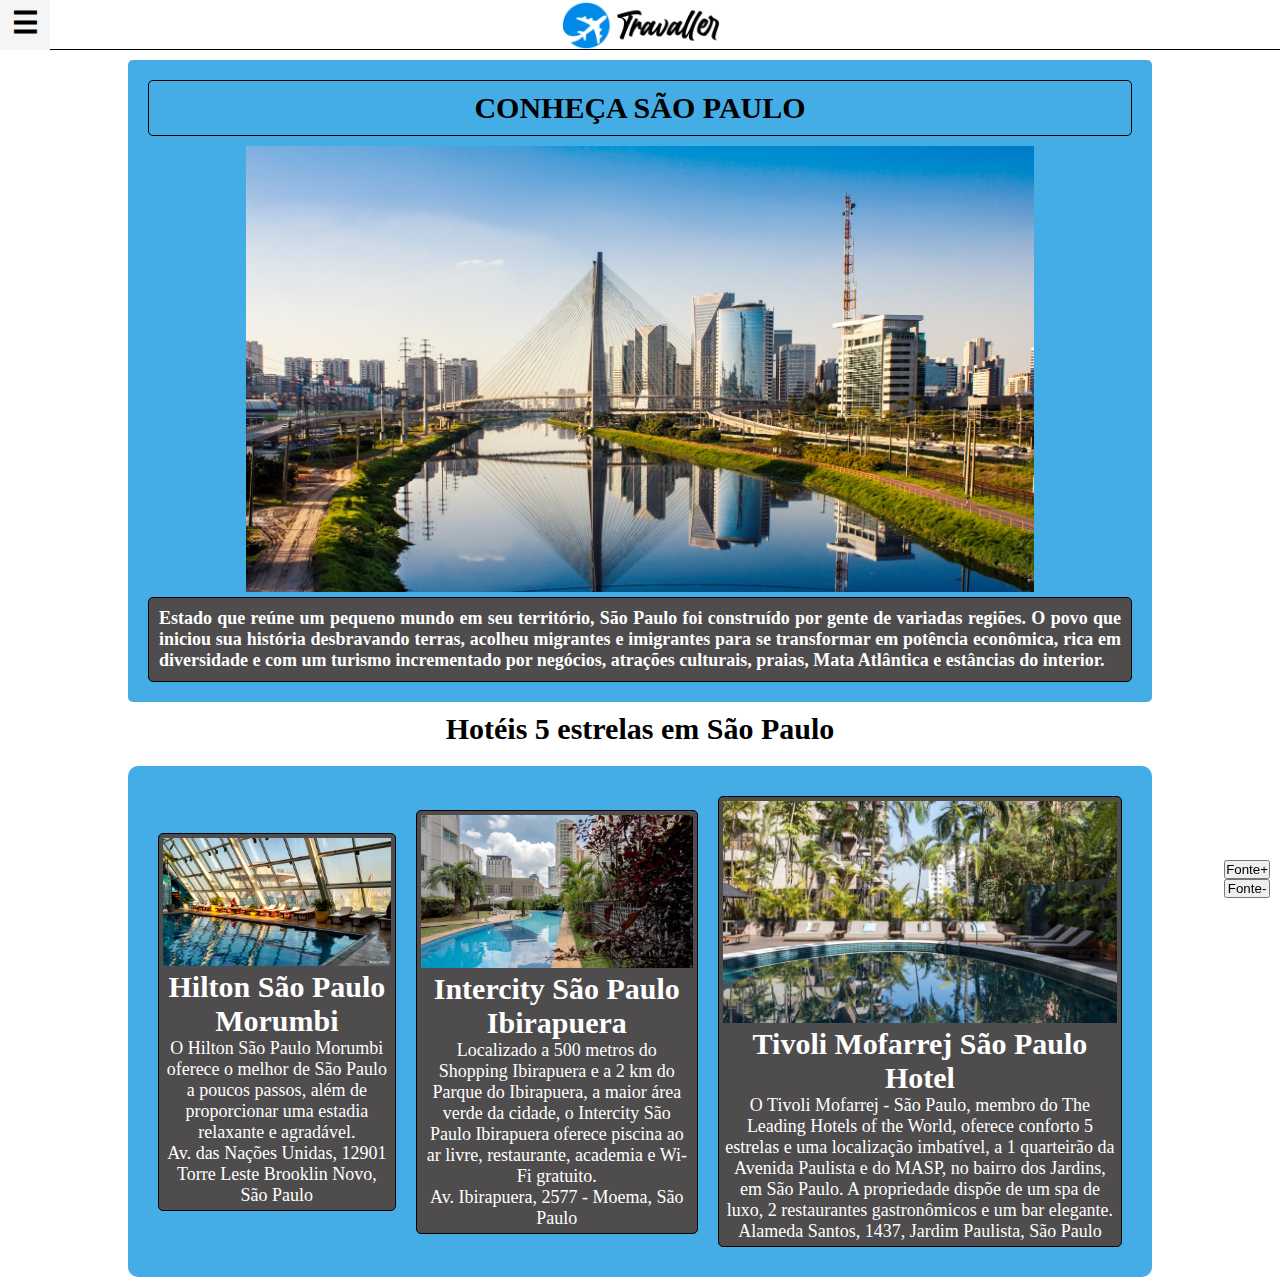
<file: index.html>
<!DOCTYPE html>
<html lang="pt-br">

<head>
    <meta charset="UTF-8">
    <meta http-equiv="X-UA-Compatible" content="IE=edge">
    <meta name="viewport" content="width=device-width, initial-scale=1.0">
    <title>Home</title>
    <link rel="stylesheet" href="./css/style.css">
    <link rel="stylesheet" href="https://cdnjs.cloudflare.com/ajax/libs/font-awesome/5.15.3/css/all.min.css"
        integrity="sha512-iBBXm8fW90+nuLcSKlbmrPcLa0OT92xO1BIsZ+ywDWZCvqsWgccV3gFoRBv0z+8dLJgyAHIhR35VZc2oM/gI1w=="
        crossorigin="anonymous" />
    <script src="https://ajax.googleapis.com/ajax/libs/jquery/2.1.1/jquery.min.js"></script>

</head>

<body>
    <header>
        <input type="checkbox" id="chk">
        <label for="chk" class="menu-icon">&#9776;</label>
        <nav class="menu" id="Principal">
            <ul>
                <li><a href="./index.html"><i class="fas fa-home"></i> Home</a></li>
                <li><a href="#hoteis"><i class="fas fa-hotel"></i> Hotéis</a></li>
                <li><a href=""><i class="fas fa-phone"></i> Contato</a></li>
                <li><a href=""><i class="fas fa-comment"></i> Sobre</a></li>
            </ul>
        </nav>
        <img src="./images/logo.png" alt="" class="logo">
    </header>

    <main>
        <section>
            <article class="titulo">
                <h1 class="sp">CONHEÇA SÃO PAULO</h1>
                <img src="./images/sp.jpg" alt="imagem de são paulo, Ponte Estaiada em Octávio Frias de Oliveira"
                    class="banner">
                <p class="ssp">Estado que reúne um pequeno mundo em seu território, São Paulo foi construído por gente
                    de variadas regiões. O povo que iniciou sua história desbravando terras, acolheu migrantes e
                    imigrantes para se transformar em potência econômica, rica em diversidade e com um turismo
                    incrementado por negócios, atrações culturais, praias, Mata Atlântica e estâncias do interior.</p>
            </article>
            <h1 id="hoteis">Hotéis 5 estrelas em São Paulo</h1>
            <article class="hoteis">
                <div class="galeria">
                    <a href="./pages/hotel1.html">
                        <img src="./images/hilton/Hilton-São-Paulo-Morumbi-40.jpg"
                            alt="piscina na cobertura do hotel hilton em são paulo" class="ht1">
                        <h2>Hilton São Paulo Morumbi</h2>
                    </a>
                    <p>O Hilton São Paulo Morumbi oferece o melhor de São Paulo a poucos passos, além de proporcionar
                        uma estadia relaxante e agradável.</p>
                    <p><i class="fas fa-map-marker-alt"></i> Av. das Nações Unidas, 12901 Torre Leste Brooklin Novo, São
                        Paulo</p>
                    <i class="fas fa-star"></i><i class="fas fa-star"></i><i class="fas fa-star"></i><i
                        class="fas fa-star"></i><i class="fas fa-star"></i>
                </div>
                <div class="galeria">
                    <a href="./pages/hotel2.html">
                        <img src="./images/intercity/intercity.png"
                            alt="piscina do hotel intercity com vegetações próximas" class="ht2">
                        <h2>Intercity São Paulo Ibirapuera</h2>
                    </a>
                    <p>Localizado a 500 metros do Shopping Ibirapuera e a 2 km do Parque do Ibirapuera, a maior área
                        verde da cidade, o Intercity São Paulo Ibirapuera oferece piscina ao ar livre, restaurante,
                        academia e Wi-Fi gratuito.</p>
                    <p><i class="fas fa-map-marker-alt"></i> Av. Ibirapuera, 2577 - Moema, São Paulo</p>
                    <i class="fas fa-star"></i><i class="fas fa-star"></i><i class="fas fa-star"></i><i
                        class="fas fa-star"></i><i class="fas fa-star"></i>
                </div>
                <div class="galeria">
                    <a href="./pages/hotel3.html">
                        <img src="./images/tivoli/tivoli.png" alt="piscina e área de lazer no hotel tivoli" class="ht3">
                        <h2>Tivoli Mofarrej São Paulo Hotel</h2>
                    </a>
                    <p>O Tivoli Mofarrej - São Paulo, membro do The Leading Hotels of the World, oferece conforto 5
                        estrelas e uma localização imbatível, a 1 quarteirão da Avenida Paulista e do MASP, no bairro
                        dos Jardins, em São Paulo. A propriedade dispõe de um spa de luxo, 2 restaurantes gastronômicos
                        e um bar elegante.</p>
                    <p><i class="fas fa-map-marker-alt"></i> Alameda Santos, 1437, Jardim Paulista, São Paulo</p>
                    <p>
                        <i class="fas fa-star"></i><i class="fas fa-star"></i><i class="fas fa-star"></i><i
                            class="fas fa-star"></i><i class="fas fa-star"></i>
                    </p>
                </div>
            </article>
        </section>
    </main>
    
    <div class="txtsize">
        <button type="button" id="btnAumentar">Fonte+</button>
        <button type="button" id="btnDiminuir">Fonte-</button>
    </div>


    <div vw class="enabled">
        <div vw-access-button class="active"></div>
        <div vw-plugin-wrapper>
            <div class="vw-plugin-top-wrapper"></div>
        </div>
    </div>
    <script src="https://vlibras.gov.br/app/vlibras-plugin.js"></script>
    <script>
        new window.VLibras.Widget('https://vlibras.gov.br/app');
    </script>



    <script>
        var $btnAumentar = $("#btnAumentar");
        var $btnDiminuir = $("#btnDiminuir");
        var $elemento = $("body p");

        function obterTamnhoFonte() {
            return parseFloat($elemento.css('font-size'));
        }

        $btnAumentar.on('click', function () {
            $elemento.css('font-size', obterTamnhoFonte() + 1);
        });

        $btnDiminuir.on('click', function () {
            $elemento.css('font-size', obterTamnhoFonte() - 1);
        });
    </script>
</body>

</html>
</file>
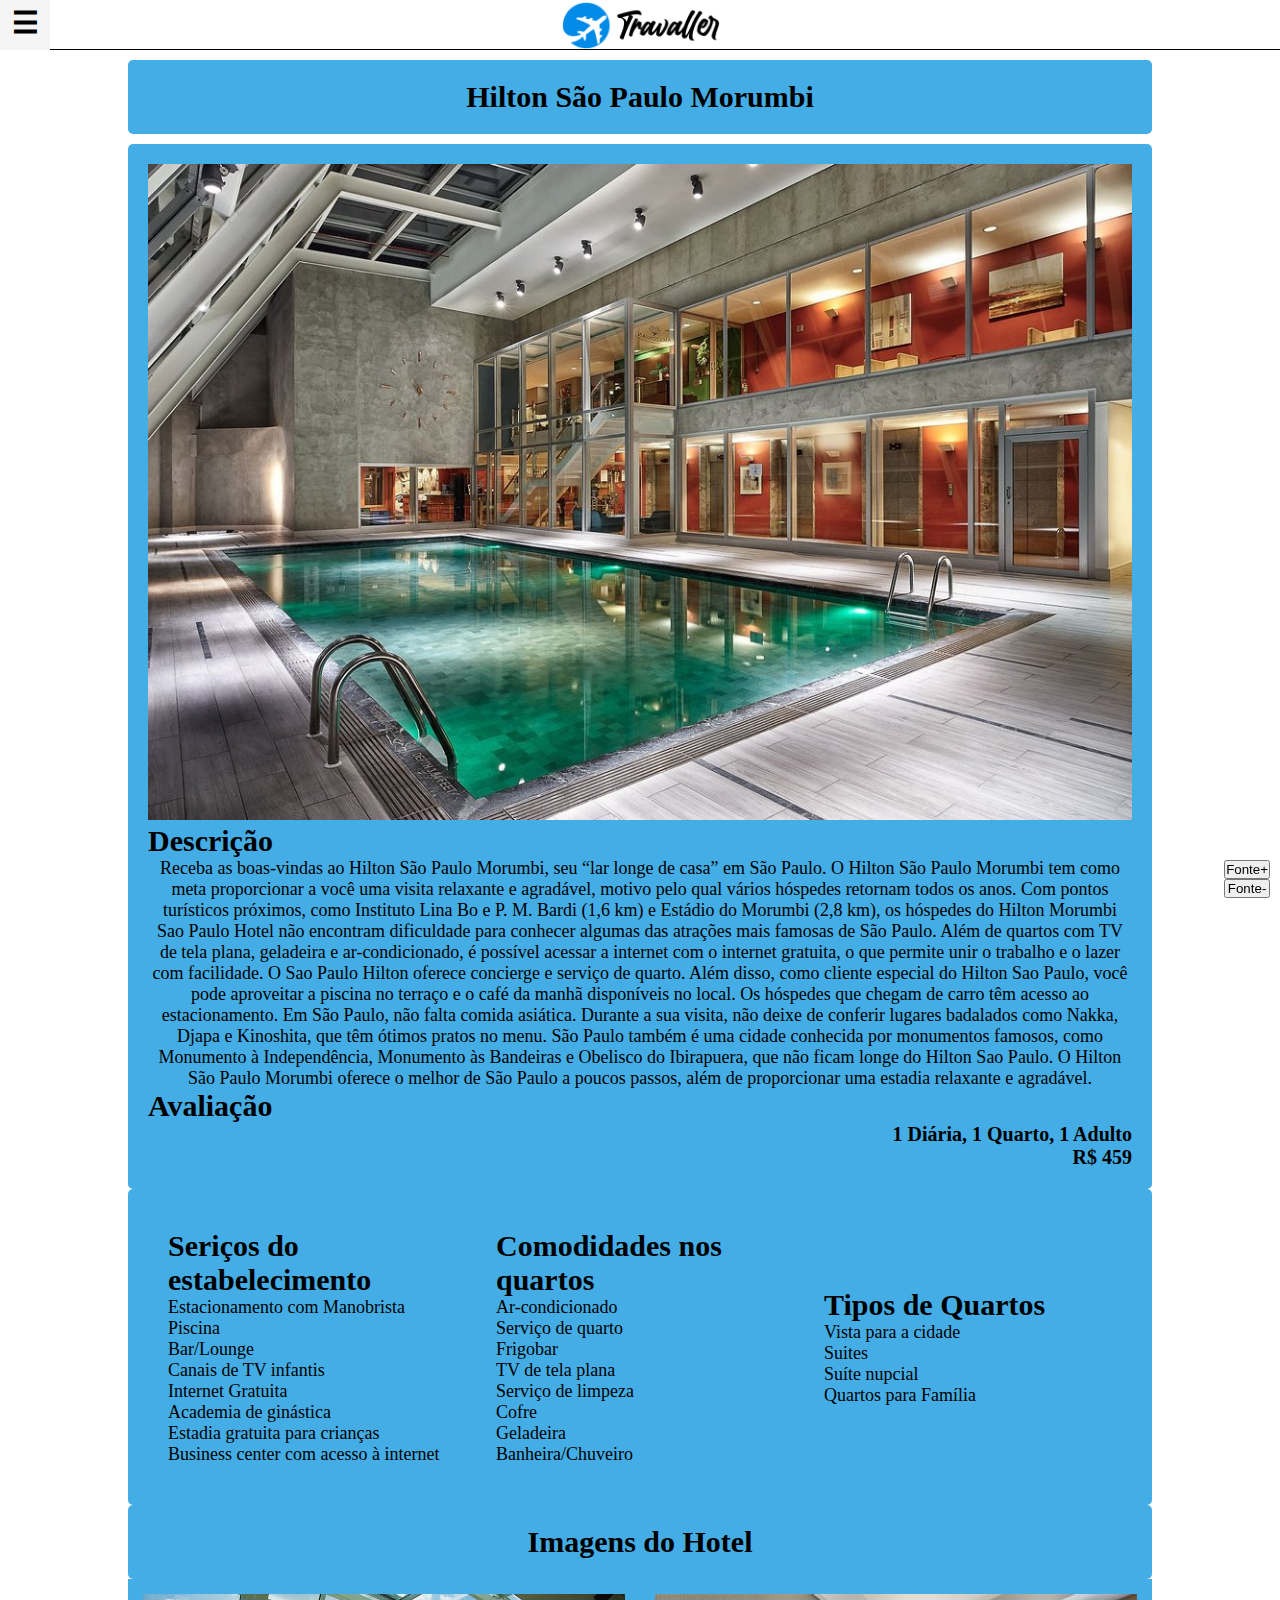
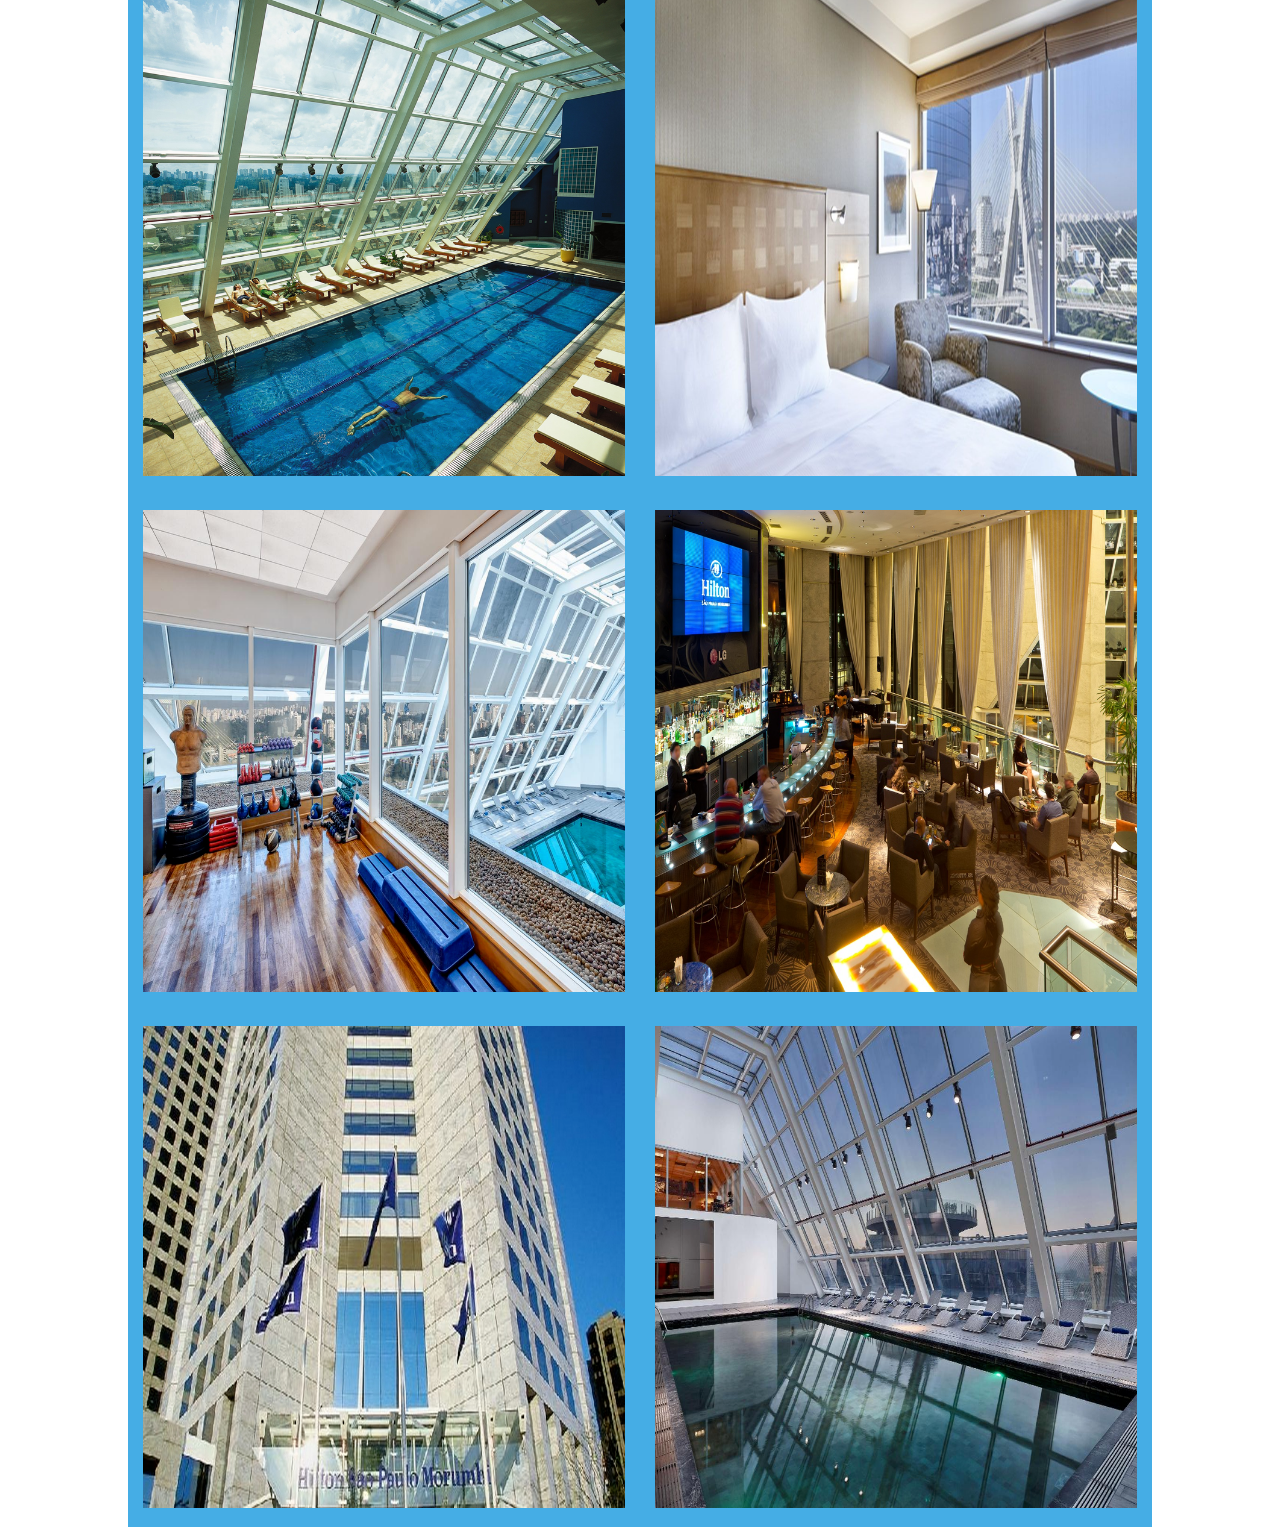
<file: pages/hotel1.html>
<!DOCTYPE html>
<html lang="pt-br">

<head>
    <meta charset="UTF-8">
    <meta http-equiv="X-UA-Compatible" content="IE=edge">
    <meta name="viewport" content="width=device-width, initial-scale=1.0">
    <title>Hilton São Paulo Morumbi</title>
    <link rel="stylesheet" href="../css/style.css">
    <link rel="stylesheet" href="https://cdnjs.cloudflare.com/ajax/libs/font-awesome/5.15.3/css/all.min.css"
        integrity="sha512-iBBXm8fW90+nuLcSKlbmrPcLa0OT92xO1BIsZ+ywDWZCvqsWgccV3gFoRBv0z+8dLJgyAHIhR35VZc2oM/gI1w=="
        crossorigin="anonymous" />
        <script src="https://ajax.googleapis.com/ajax/libs/jquery/2.1.1/jquery.min.js"></script>
</head>

<body>
    <header>
        <input type="checkbox" id="chk">
        <label for="chk" class="menu-icon">&#9776;</label>
        <nav class="menu" id="Principal">
            <ul>
                <li><a href="../index.html"><i class="fas fa-home"></i> Home</a></li>
                <li><a href="../index.html #hoteis"><i class="fas fa-hotel"></i> Hotéis</a></li>
                <li><a href=""><i class="fas fa-phone"></i> Contato</a></li>
                <li><a href=""><i class="fas fa-comment"></i> Sobre</a></li>
            </ul>
        </nav>
        <img src="../images/logo.png" alt="" class="logo">
    </header>
    <main>
        <section>
            <h1 class="titulo">Hilton São Paulo Morumbi</h1>
            <article class="desc">
                <div>
                    <img src="../images/hilton/living-well.jpg" alt="área de lazer do hotel hilton" class="pic">
                    <h2>Descrição</h2>
                    <p class="td">Receba as boas-vindas ao Hilton São Paulo Morumbi, seu “lar longe de casa” em São Paulo. O Hilton
                        São Paulo Morumbi tem como meta proporcionar a você uma visita relaxante e agradável, motivo
                        pelo qual vários hóspedes retornam todos os anos.
                        Com pontos turísticos próximos, como Instituto Lina Bo e P. M. Bardi (1,6 km) e Estádio do
                        Morumbi (2,8 km), os hóspedes do Hilton Morumbi Sao Paulo Hotel não encontram dificuldade para
                        conhecer algumas das atrações mais famosas de São Paulo.
                        Além de quartos com TV de tela plana, geladeira e ar-condicionado, é possível acessar a internet
                        com o internet gratuita, o que permite unir o trabalho e o lazer com facilidade.
                        O Sao Paulo Hilton oferece concierge e serviço de quarto. Além disso, como cliente especial do
                        Hilton Sao Paulo, você pode aproveitar a piscina no terraço e o café da manhã disponíveis no
                        local. Os hóspedes que chegam de carro têm acesso ao estacionamento.
                        Em São Paulo, não falta comida asiática. Durante a sua visita, não deixe de conferir lugares
                        badalados como Nakka, Djapa e Kinoshita, que têm ótimos pratos no menu.
                        São Paulo também é uma cidade conhecida por monumentos famosos, como Monumento à Independência,
                        Monumento às Bandeiras e Obelisco do Ibirapuera, que não ficam longe do Hilton Sao Paulo.
                        O Hilton São Paulo Morumbi oferece o melhor de São Paulo a poucos passos, além de proporcionar
                        uma estadia relaxante e agradável.
                    </p>
                    <h2>Avaliação</h2>
                    <div>
                        <i class="fas fa-star"></i><i class="fas fa-star"></i><i class="fas fa-star"></i><i
                            class="fas fa-star"></i><i class="fas fa-star"></i>
                    </div>
                    <div class="precog">
                        <p class="preco">1 Diária, 1 Quarto, 1 Adulto</p>
                        <p class="preco">R$ 459</p>
                    </div>
                </div>
            </article>
            <article class="desc">
                <div class="serv">
                    <h2>Seriços do estabelecimento</h2>
                    <ul>
                        <p class="itens"><i class="fas fa-car"></i> Estacionamento com Manobrista</p>
                        <p class="itens"><i class="fas fa-swimmer"></i> Piscina</p>
                        <p class="itens"><i class="fas fa-wine-glass"></i> Bar/Lounge</p>
                        <p class="itens"><i class="fas fa-tv"></i> Canais de TV infantis</p>
                        <p class="itens"><i class="fas fa-wifi"></i> Internet Gratuita</p>
                        <p class="itens"><i class="fas fa-dumbbell"></i> Academia de ginástica</p>
                        <p class="itens"><i class="fas fa-child"></i>Estadia gratuita para crianças</p>
                        <p class="itens"><i class="fas fa-business-time"></i> Business center com acesso à internet</p>
                    </ul>
                </div>
                <div class="serv">

                    <h2>Comodidades nos quartos</h2>
                    <ul>
                        <p class="itens"><i class="far fa-snowflake"></i> Ar-condicionado</p>
                        <p class="itens"><i class="fas fa-concierge-bell"></i> Serviço de quarto</p>
                        <p class="itens"><i class="fas fa-wine-bottle"></i> Frigobar</p>
                        <p class="itens"><i class="fas fa-tv"></i> TV de tela plana</p>
                        <p class="itens"><i class="fas fa-concierge-bell"></i> Serviço de limpeza</p>
                        <p class="itens"><i class="fas fa-lock"></i> Cofre</p>
                        <p class="itens"><i class="fas fa-wine-bottle"></i> Geladeira</p>
                        <p class="itens"><i class="fas fa-shower"></i> Banheira/Chuveiro</p>
                    </ul>
                </div>
                <div class="serv">
                    <h2>Tipos de Quartos</h2>
                    <ul>
                        <p class="itens"><i class="fas fa-bed"></i> Vista para a cidade</p>
                        <p class="itens"><i class="fas fa-bed"></i> Suites</p>
                        <p class="itens"><i class="fas fa-bed"></i> Suíte nupcial</p>
                        <p class="itens"><i class="fas fa-bed"></i> Quartos para Família</p>
                    </ul>
                </div>
            </article>
            <article class="desc">
                <h2>Imagens do Hotel</h2>
            </article>
            <div class="fotos">
                <article>
                    <img src="../images/hilton/1.png" alt="imagem da piscina na cobertura do hotel hilton" class="glr">
                    <img src="../images/hilton/2.png" alt="quarto com uma bela vista para a cidade de são paulo" class="glr">
                    <img src="../images/hilton/3.png" alt="academia na cobertura com vista para são paulo" class="glr">
                </article>
                <article>
                    <img src="../images/hilton/4.png" alt="bar e área gastronômica do hotel" class="glr">
                    <img src="../images/hilton/5.png" alt="fachada do hotel hilton" class="glr">
                    <img src="../images/hilton/6.png" alt="cobertura do hotel hilton" class="glr">
                </article>
            </div>
        </section>
    </main>
        
    <div class="txtsize">
        <button type="button" id="btnAumentar">Fonte+</button>
        <button type="button" id="btnDiminuir">Fonte-</button>
    </div>


    <div vw class="enabled">
        <div vw-access-button class="active"></div>
        <div vw-plugin-wrapper>
            <div class="vw-plugin-top-wrapper"></div>
        </div>
    </div>
    <script src="https://vlibras.gov.br/app/vlibras-plugin.js"></script>
    <script>
        new window.VLibras.Widget('https://vlibras.gov.br/app');
    </script>



    <script>
        var $btnAumentar = $("#btnAumentar");
        var $btnDiminuir = $("#btnDiminuir");
        var $elemento = $("body p");

        function obterTamnhoFonte() {
            return parseFloat($elemento.css('font-size'));
        }

        $btnAumentar.on('click', function () {
            $elemento.css('font-size', obterTamnhoFonte() + 1);
        });

        $btnDiminuir.on('click', function () {
            $elemento.css('font-size', obterTamnhoFonte() - 1);
        });
    </script>
</body>

</html>
</file>
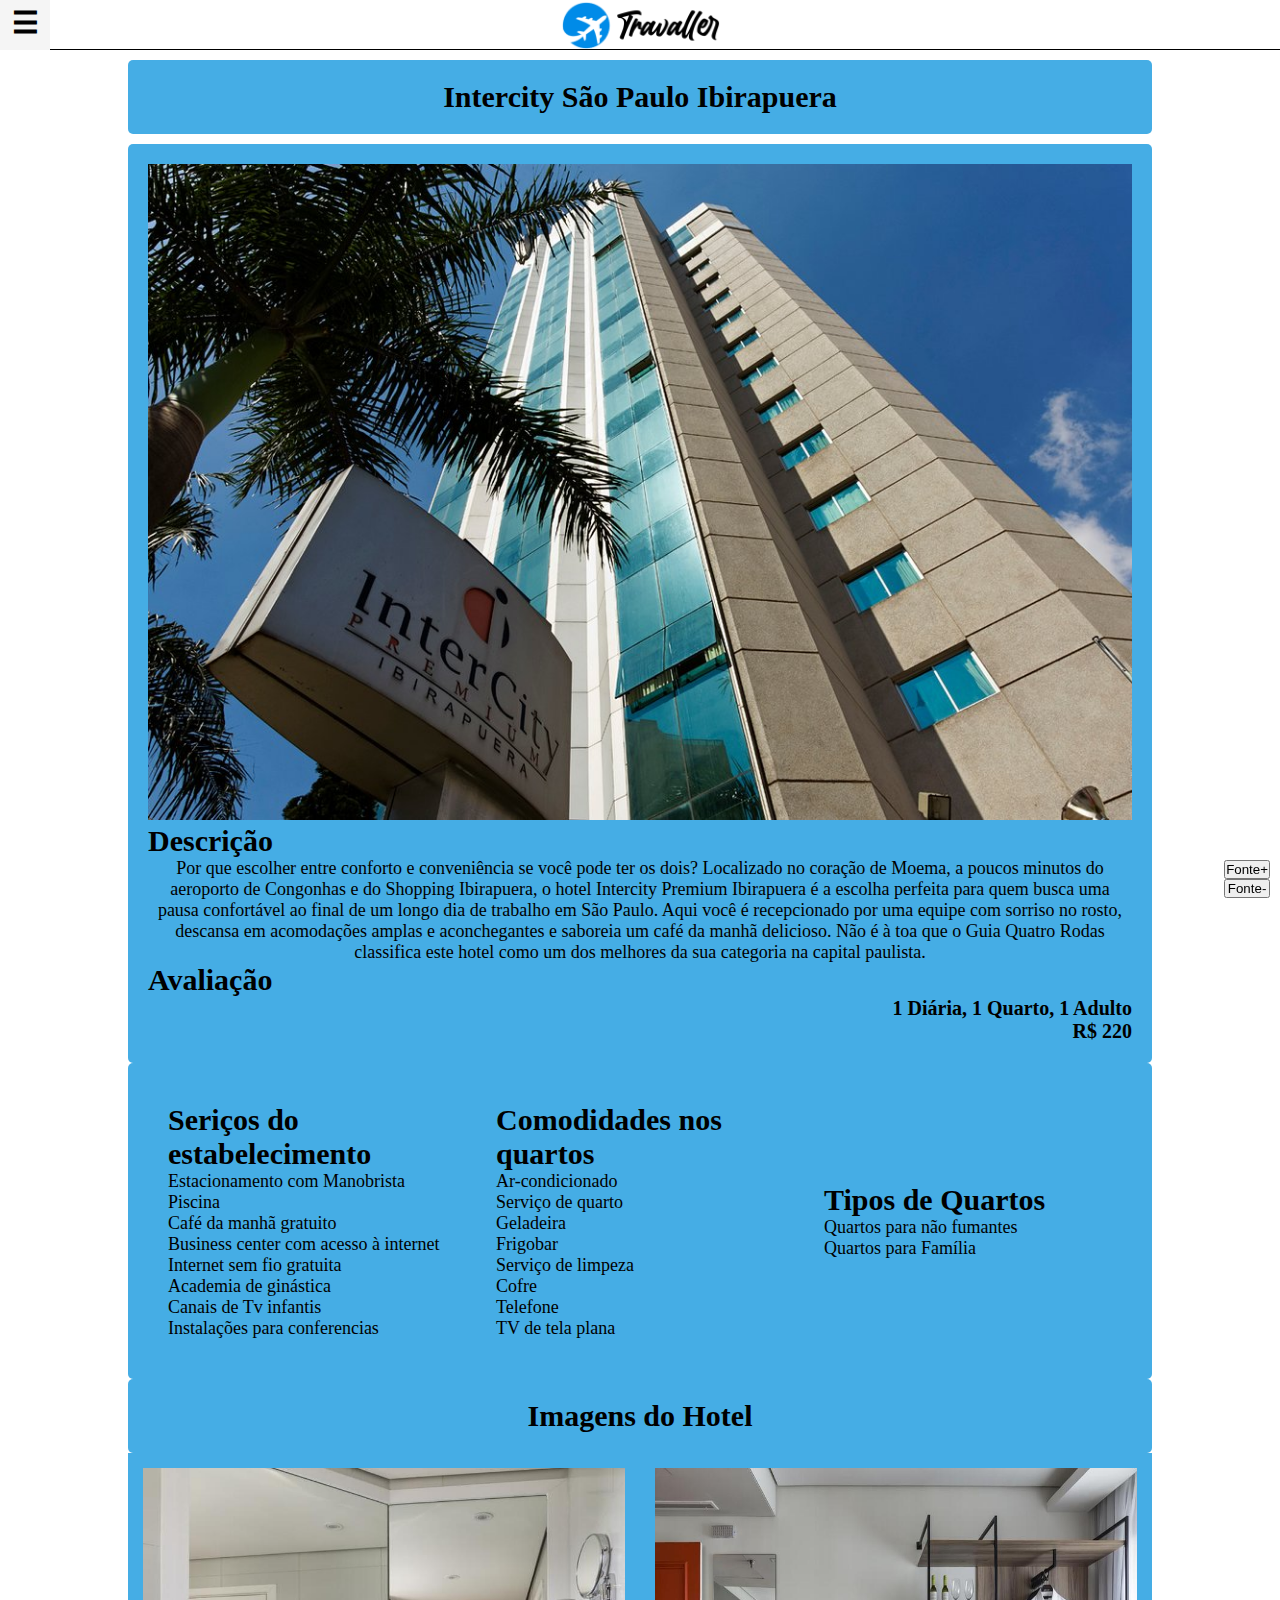
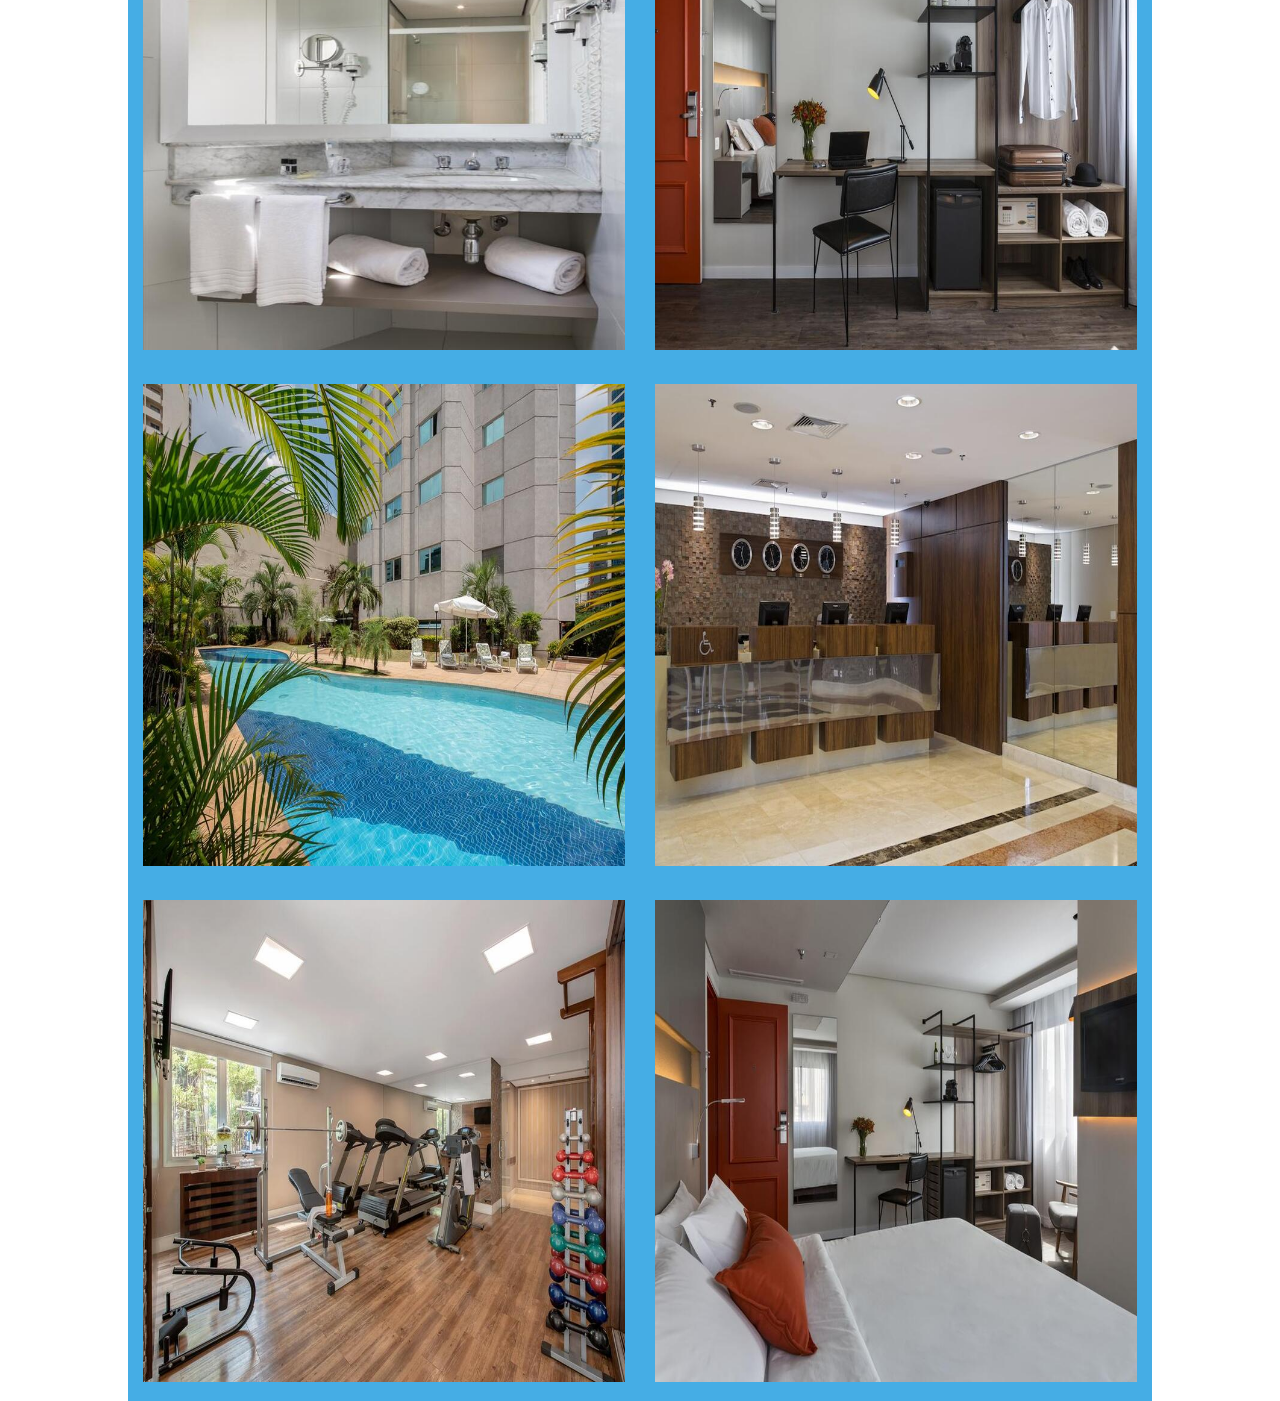
<file: pages/hotel2.html>
<!DOCTYPE html>
<html lang="pt-br">

<head>
    <meta charset="UTF-8">
    <meta http-equiv="X-UA-Compatible" content="IE=edge">
    <meta name="viewport" content="width=device-width, initial-scale=1.0">
    <title>Intercity São Paulo Ibirapuera</title>
    <link rel="stylesheet" href="../css/style.css">
    <link rel="stylesheet" href="https://cdnjs.cloudflare.com/ajax/libs/font-awesome/5.15.3/css/all.min.css"
        integrity="sha512-iBBXm8fW90+nuLcSKlbmrPcLa0OT92xO1BIsZ+ywDWZCvqsWgccV3gFoRBv0z+8dLJgyAHIhR35VZc2oM/gI1w=="
        crossorigin="anonymous" />
        <script src="https://ajax.googleapis.com/ajax/libs/jquery/2.1.1/jquery.min.js"></script>
</head>

<body>
    <header>
        <input type="checkbox" id="chk">
        <label for="chk" class="menu-icon">&#9776;</label>
        <nav class="menu" id="Principal">
            <ul>
                <li><a href="../index.html"><i class="fas fa-home"></i> Home</a></li>
                <li><a href="../index.html #hoteis"><i class="fas fa-hotel"></i> Hotéis</a></li>
                <li><a href=""><i class="fas fa-phone"></i> Contato</a></li>
                <li><a href=""><i class="fas fa-comment"></i> Sobre</a></li>
            </ul>
        </nav>
        <img src="../images/logo.png" alt="" class="logo">
    </header>
    <main>
        <section>
            <h1 class="titulo">Intercity São Paulo Ibirapuera</h1>
            <article class="desc">
                <div>
                    <img src="../images/intercity/fachada.jpg" alt="fachada do hotel intercity" class="pic">
                    <h2>Descrição</h2>
                    <p class="td">Por que escolher entre conforto e conveniência se você pode ter os dois? Localizado no coração de Moema, a poucos minutos do aeroporto de Congonhas e do Shopping Ibirapuera, o hotel Intercity Premium Ibirapuera é a escolha perfeita para quem busca uma pausa confortável ao final de um longo dia de trabalho em São Paulo. Aqui você é recepcionado por uma equipe com sorriso no rosto, descansa em acomodações amplas e aconchegantes e saboreia um café da manhã delicioso. Não é à toa que o Guia Quatro Rodas classifica este hotel como um dos melhores da sua categoria na capital paulista.
                    </p>
                    <h2>Avaliação</h2>
                    <div>
                        <i class="fas fa-star"></i><i class="fas fa-star"></i><i class="fas fa-star"></i><i class="fas fa-star"></i><i class="fas fa-star"></i>
                    </div>
                    <div class="precog">
                        <p class="preco">1 Diária, 1 Quarto, 1 Adulto</p>
                        <p class="preco">R$ 220</p>
                    </div>
                </div>
            </article>
            <article class="desc">
                <div class="serv">
                    <h2>Seriços do estabelecimento</h2>
                    <ul>
                        <p class="itens"><i class="fas fa-car"></i> Estacionamento com Manobrista</p>
                        <p class="itens"><i class="fas fa-swimmer"></i> Piscina</p>
                        <p class="itens"><i class="fas fa-coffee"></i>Café da manhã gratuito</p>
                        <p class="itens"><i class="fas fa-business-time"></i> Business center com acesso à internet</p>
                        <p class="itens"><i class="fas fa-wifi"></i> Internet sem fio gratuita</p>
                        <p class="itens"><i class="fas fa-dumbbell"></i> Academia de ginástica</p>
                        <p class="itens"><i class="fas fa-tv"></i> Canais de Tv infantis</p>
                        <p class="itens"><i class="fas fa-chart-bar"></i> Instalações para conferencias</p>
                    </ul>
                </div>
                <div class="serv">

                    <h2>Comodidades nos quartos</h2>
                    <ul>
                        <p class="itens"><i class="far fa-snowflake"></i> Ar-condicionado</p>
                        <p class="itens"><i class="fas fa-concierge-bell"></i> Serviço de quarto</p>
                        <p class="itens"><i class="fas fa-wine-bottle"></i> Geladeira</p>
                        <p class="itens"><i class="fas fa-wine-bottle"></i> Frigobar</p>
                        <p class="itens"><i class="fas fa-concierge-bell"></i> Serviço de limpeza</p>
                        <p class="itens"><i class="fas fa-lock"></i> Cofre</p>
                        <p class="itens"><i class="fas fa-phone"></i> Telefone</p>
                        <p class="itens"><i class="fas fa-tv"></i> TV de tela plana</p>
                    </ul>
                </div>
                <div class="serv">
                    <h2>Tipos de Quartos</h2>
                    <ul>
                        <p class="itens"><i class="fas fa-bed"></i> Quartos para não fumantes</p>
                        <p class="itens"><i class="fas fa-bed"></i> Quartos para Família</p>
                    </ul>
                </div>
            </article>
            <article class="desc">
                <h2>Imagens do Hotel</h2>
            </article>
            <div class="fotos">
                <article>
                    <img src="../images/intercity/1.jpg" alt="banehiro com espelho do hotel" class="glr">
                    <img src="../images/intercity/2.jpg" alt="escrivaninha no quarto do hotel" class="glr">
                    <img src="../images/intercity/3.jpg" alt="piscina do hotel" class="glr">
                </article>
                <article>
                    <img src="../images/intercity/4.jpg" alt="recepção do hotel" class="glr">
                    <img src="../images/intercity/5.jpg" alt="academia do hotel" class="glr">
                    <img src="../images/intercity/6.jpg" alt="quarto do hotel" class="glr">
                </article>
            </div>
        </section>
    </main>
       
    <div class="txtsize">
        <button type="button" id="btnAumentar">Fonte+</button>
        <button type="button" id="btnDiminuir">Fonte-</button>
    </div>


    <div vw class="enabled">
        <div vw-access-button class="active"></div>
        <div vw-plugin-wrapper>
            <div class="vw-plugin-top-wrapper"></div>
        </div>
    </div>
    <script src="https://vlibras.gov.br/app/vlibras-plugin.js"></script>
    <script>
        new window.VLibras.Widget('https://vlibras.gov.br/app');
    </script>



    <script>
        var $btnAumentar = $("#btnAumentar");
        var $btnDiminuir = $("#btnDiminuir");
        var $elemento = $("body p");

        function obterTamnhoFonte() {
            return parseFloat($elemento.css('font-size'));
        }

        $btnAumentar.on('click', function () {
            $elemento.css('font-size', obterTamnhoFonte() + 1);
        });

        $btnDiminuir.on('click', function () {
            $elemento.css('font-size', obterTamnhoFonte() - 1);
        });
    </script>
</body>

</html>
</file>
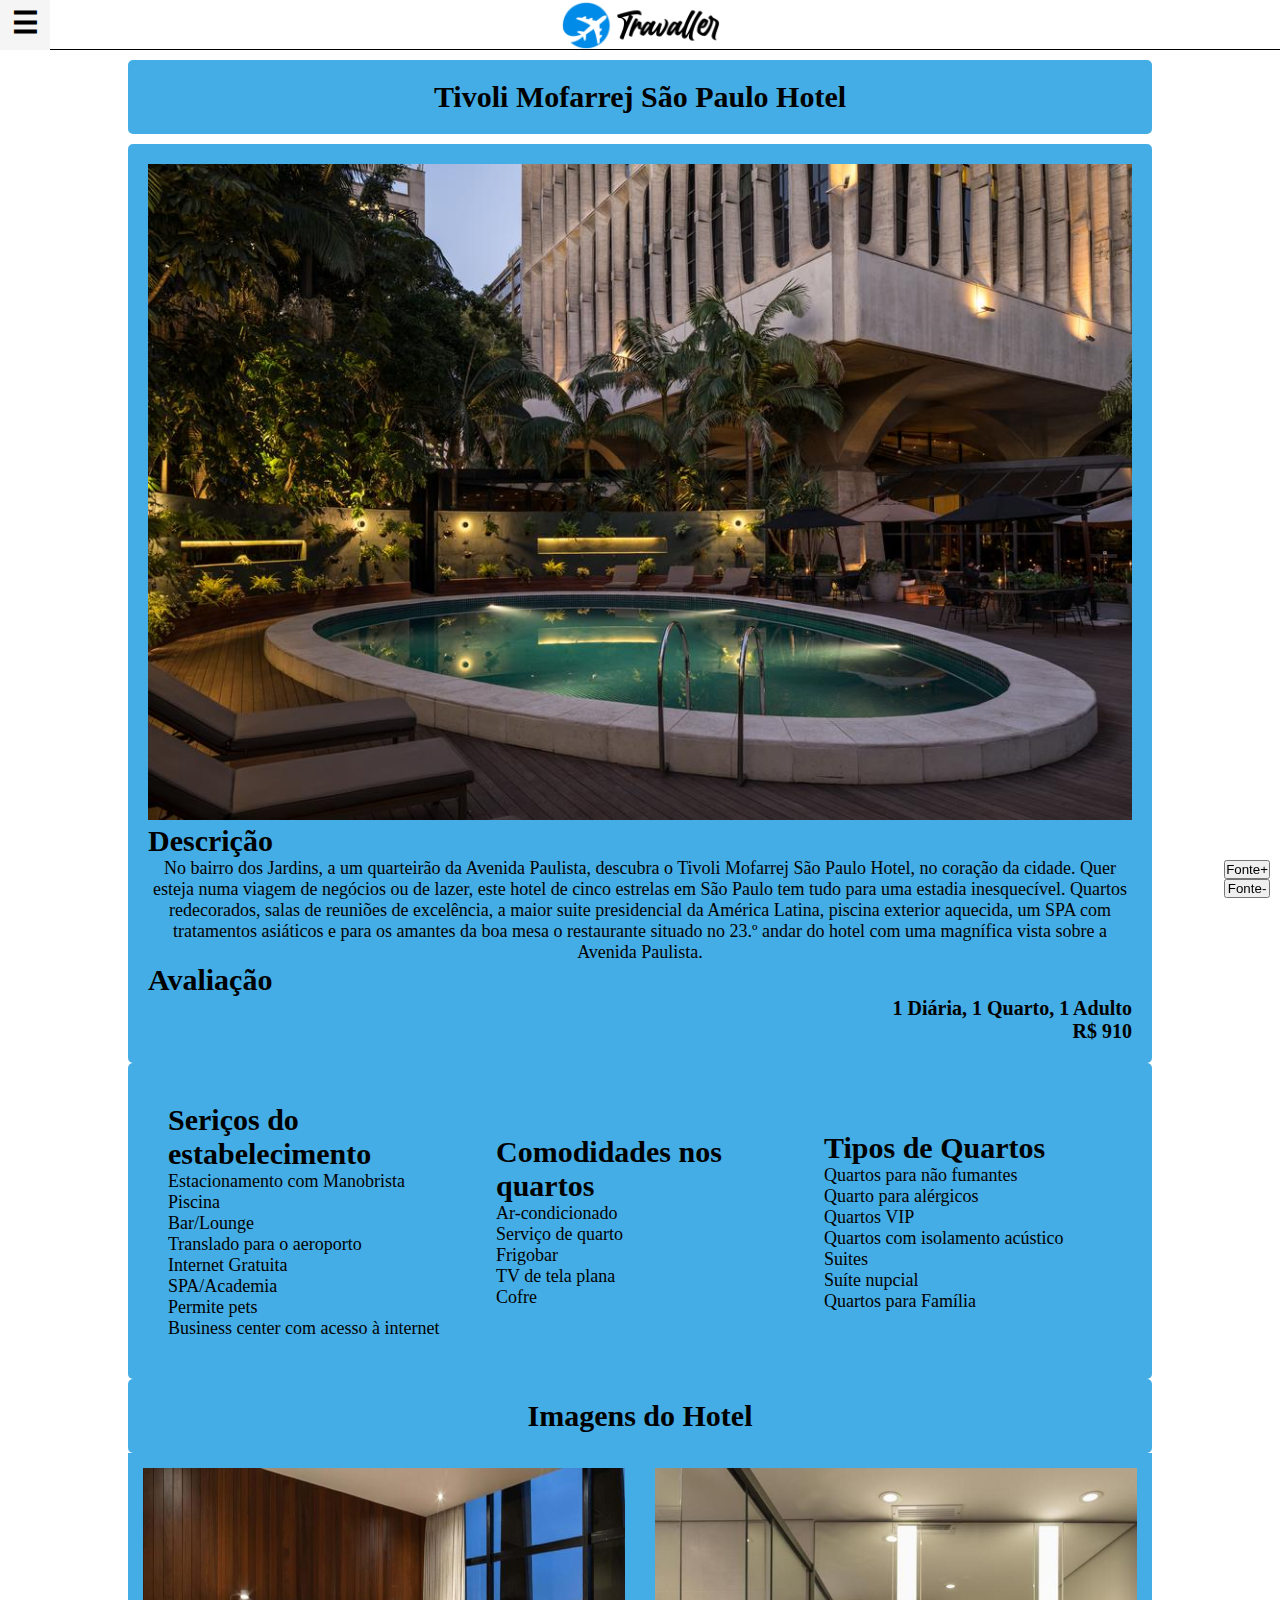
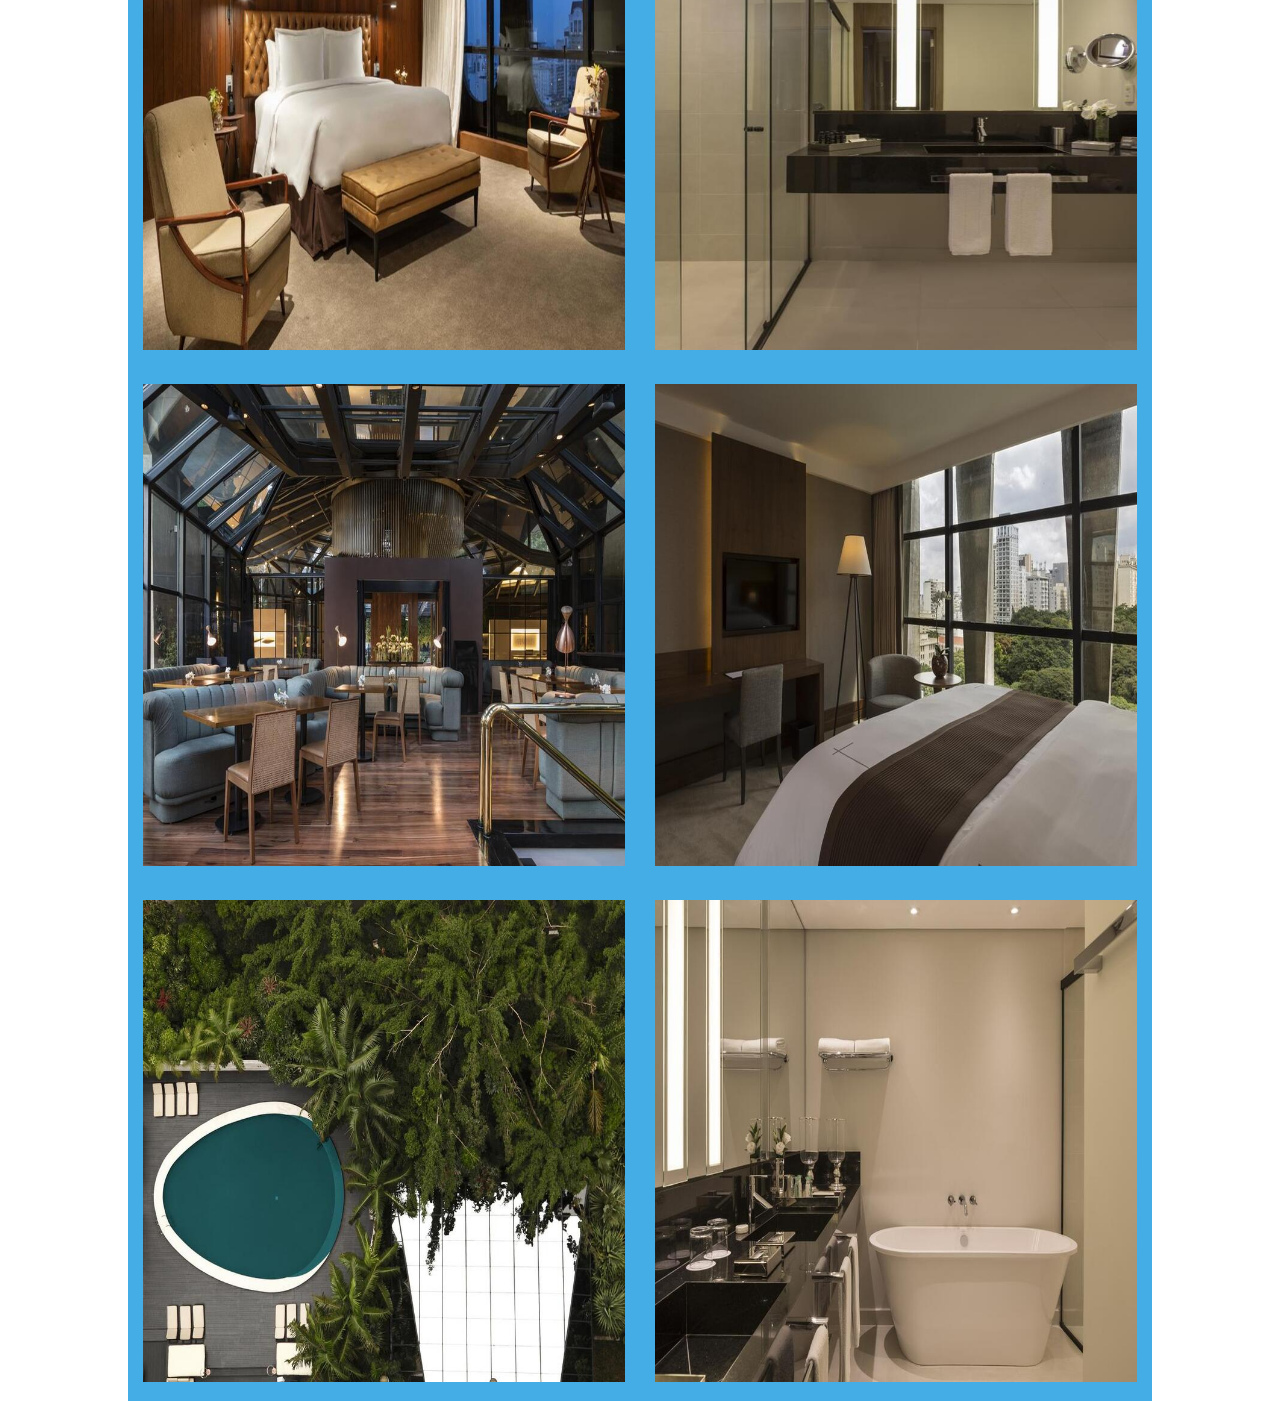
<file: pages/hotel3.html>
<!DOCTYPE html>
<html lang="pt-br">

<head>
    <meta charset="UTF-8">
    <meta http-equiv="X-UA-Compatible" content="IE=edge">
    <meta name="viewport" content="width=device-width, initial-scale=1.0">
    <title>Tivoli Mofarrej São Paulo Hotel</title>
    <link rel="stylesheet" href="../css/style.css">
    <link rel="stylesheet" href="https://cdnjs.cloudflare.com/ajax/libs/font-awesome/5.15.3/css/all.min.css"
        integrity="sha512-iBBXm8fW90+nuLcSKlbmrPcLa0OT92xO1BIsZ+ywDWZCvqsWgccV3gFoRBv0z+8dLJgyAHIhR35VZc2oM/gI1w=="
        crossorigin="anonymous" />
        <script src="https://ajax.googleapis.com/ajax/libs/jquery/2.1.1/jquery.min.js"></script>

</head>

<body>
    <header>
        <input type="checkbox" id="chk">
        <label for="chk" class="menu-icon">&#9776;</label>
        <nav class="menu" id="Principal">
            <ul>
                <li><a href="../index.html"><i class="fas fa-home"></i> Home</a></li>
                <li><a href="../index.html #hoteis"><i class="fas fa-hotel"></i> Hotéis</a></li>
                <li><a href=""><i class="fas fa-phone"></i> Contato</a></li>
                <li><a href=""><i class="fas fa-comment"></i> Sobre</a></li>
            </ul>
        </nav>
        <img src="../images/logo.png" alt="" class="logo">
    </header>
    <main>
        <section>
            <h1 class="titulo">Tivoli Mofarrej São Paulo Hotel</h1>
            <article class="desc">
                <div>
                    <img src="../images/tivoli/110065054.jpg" alt="piscina do hotel" class="pic">
                    <h2>Descrição</h2>
                    <p class="td">No bairro dos Jardins, a um quarteirão da Avenida Paulista, descubra o Tivoli Mofarrej São Paulo Hotel, no coração da cidade. Quer esteja numa viagem de negócios ou de lazer, este hotel de cinco estrelas em São Paulo tem tudo para uma estadia inesquecível. Quartos redecorados, salas de reuniões de excelência, a maior suite presidencial da América Latina, piscina exterior aquecida, um SPA com tratamentos asiáticos e para os amantes da boa mesa o restaurante situado no 23.º andar do hotel com uma magnífica vista sobre a Avenida Paulista.
                    </p>
                    <h2>Avaliação</h2>
                    <div>
                        <i class="fas fa-star"></i><i class="fas fa-star"></i><i class="fas fa-star"></i><i
                            class="fas fa-star"></i><i class="fas fa-star"></i>
                    </div>
                    <div class="precog">
                        <p class="preco">1 Diária, 1 Quarto, 1 Adulto</p>
                        <p class="preco">R$ 910</p>
                    </div>
                </div>
            </article>
            <article class="desc">
                <div class="serv">
                    <h2>Seriços do estabelecimento</h2>
                    <ul>
                        <p class="itens"><i class="fas fa-car"></i> Estacionamento com Manobrista</p>
                        <p class="itens"><i class="fas fa-swimmer"></i> Piscina</p>
                        <p class="itens"><i class="fas fa-wine-glass"></i> Bar/Lounge</p>
                        <p class="itens"><i class="fas fa-plane"></i> Translado para o aeroporto</p>
                        <p class="itens"><i class="fas fa-wifi"></i> Internet Gratuita</p>
                        <p class="itens"><i class="fas fa-dumbbell"></i> SPA/Academia</p>
                        <p class="itens"><i class="fas fa-paw"></i> Permite pets</p>
                        <p class="itens"><i class="fas fa-business-time"></i> Business center com acesso à internet</p>
                    </ul>
                </div>
                <div class="serv">

                    <h2>Comodidades nos quartos</h2>
                    <ul>
                        <p class="itens"><i class="far fa-snowflake"></i> Ar-condicionado</p>
                        <p class="itens"><i class="fas fa-concierge-bell"></i> Serviço de quarto</p>
                        <p class="itens"><i class="fas fa-wine-bottle"></i> Frigobar</p>
                        <p class="itens"><i class="fas fa-tv"></i> TV de tela plana</p>
                        <p class="itens"><i class="fas fa-lock"></i> Cofre</p>
                    </ul>
                </div>
                <div class="serv">
                    <h2>Tipos de Quartos</h2>
                    <ul>
                        <p class="itens"><i class="fas fa-bed"></i> Quartos para não fumantes</p>
                        <p class="itens"><i class="fas fa-bed"></i> Quarto para alérgicos</p>
                        <p class="itens"><i class="fas fa-bed"></i> Quartos VIP</p>
                        <p class="itens"><i class="fas fa-bed"></i> Quartos com isolamento acústico</p>
                        <p class="itens"><i class="fas fa-bed"></i> Suites</p>
                        <p class="itens"><i class="fas fa-bed"></i> Suíte nupcial</p>
                        <p class="itens"><i class="fas fa-bed"></i> Quartos para Família</p>
                    </ul>
                </div>
            </article>
            <article class="desc">
                <h2>Imagens do Hotel</h2>
            </article>
            <div class="fotos">
                <article>
                    <img src="../images/tivoli/1.jpg" alt="quarto com cama de casal do hotel" class="glr">
                    <img src="../images/tivoli/2.jpg" alt="banheiro do hotel" class="glr">
                    <img src="../images/tivoli/3.jpg" alt="área de lazer do hotel" class="glr">
                </article>
                <article>
                    <img src="../images/tivoli/4.jpg" alt="quarto do hotel com vista para a cidade de são paulo" class="glr">
                    <img src="../images/tivoli/5.jpg" alt="imagem áerea da parte externa do hotel" class="glr">
                    <img src="../images/tivoli/6.jpg" alt="banheiro do hotel" class="glr">
                </article>
            </div>
        </section>
    </main>
        
    <div class="txtsize">
        <button type="button" id="btnAumentar">Fonte+</button>
        <button type="button" id="btnDiminuir">Fonte-</button>
    </div>


    <div vw class="enabled">
        <div vw-access-button class="active"></div>
        <div vw-plugin-wrapper>
            <div class="vw-plugin-top-wrapper"></div>
        </div>
    </div>
    <script src="https://vlibras.gov.br/app/vlibras-plugin.js"></script>
    <script>
        new window.VLibras.Widget('https://vlibras.gov.br/app');
    </script>



    <script>
        var $btnAumentar = $("#btnAumentar");
        var $btnDiminuir = $("#btnDiminuir");
        var $elemento = $("body p");

        function obterTamnhoFonte() {
            return parseFloat($elemento.css('font-size'));
        }

        $btnAumentar.on('click', function () {
            $elemento.css('font-size', obterTamnhoFonte() + 1);
        });

        $btnDiminuir.on('click', function () {
            $elemento.css('font-size', obterTamnhoFonte() - 1);
        });
    </script>


</body>

</html>
</file>
<file: css/style.css>
* {
    margin: 0px;
    padding: 0px;
    box-sizing: border-box;
}

body {
    font-family: calibri;
    background-color: white;
    font-size: 16px;
}

header {
    display: flex;
    width: 100%;
    height: 50px;
    top: 0;
    left: 0;
    background-color: rgb(255, 255, 255);
    position: fixed;
    border-bottom: 1px rgb(0, 0, 0) solid;
}

.menu-icon {
    position: fixed;
    color: rgb(0, 0, 0);
    font-size: 30px;
    font-weight: bold;
    padding: 5px;
    text-align: center;
    cursor: pointer;
    transition: all 0.4;
    width: 50px;
    height: 50px;
    top: 0;
    z-index: 1;
}

.menu-icon:hover {
    background-color: rgb(245, 245, 245);
    color: rgb(0, 0, 0);
}

.menu {
    height: 100%;
    position: fixed;
    top: 0;
    overflow: hidden;
    transition: all 0.2s;
    background-color: rgb(255, 255, 255);
    width: 15%;
    left: -15%;
    margin-top: 50px;

}

#chk {
    position: fixed;
    display: none;
}

ul {
    list-style: none;
}

ul li a {
    display: block;
    font-size: 17px;
    padding: 15px;
    text-decoration: none;
    color: rgb(0, 0, 0);
    text-align: center;
    transition: all 0.2s;
}

ul li a:hover {
    background-color: rgb(202, 202, 202);
    color: rgb(37, 37, 37);
}


#chk:checked~.menu {
    transform: translateX(100%);
}

.logo {
    margin-left: auto;
    margin-right: auto;
    height: 50px;
    width: 160px;
}

.titulo {
    width: 80%;
    display: flex;
    background-color: #0a93ddc2;
    ;
    margin-top: 60px;
    flex-direction: column;
    margin-left: auto;
    margin-right: auto;
    padding: 20px;
    border-radius: 5px;
}

h1 {
    display: block;
    text-align: center;
    font-size: 30px;
    font-weight: bolder;
    margin-bottom: 10px;
    padding: 10px;
}

h2 {
    font-size: 30px;
}

.hoteis {
    display: flex;
    max-width: 100%;
    width: 80%;
    height: 80%;
    margin-left: auto;
    margin-right: auto;
    justify-content: space-between;
    background-color: #0a93ddc2;
    padding: 20px;
    border-radius: 10px;
    align-items: center;
}

.galeria {
    justify-content: center;
    align-items: center;
    margin: 10px;
    border: rgb(0, 0, 0) solid 1px;
    border-radius: 5px;
    background-color: rgb(78, 76, 76);
    padding: 4px;
    text-align: center;
    flex-wrap: wrap;
}

.ht1 {
    max-width: 100%;
    max-height: 100%;
    width: 100%;


}

.ht2 {

    width: 100%;
    max-width: 100%;
    max-height: 100%;
}

.ht3 {

    max-width: 100%;
    max-height: 100%;
    width: 100%;
}

a {
    text-decoration: none;
    color: rgb(255, 255, 255);
}

p {
    color: rgb(255, 255, 255);
    text-align: center;
    font-size: 18px;
}

i {
    color: rgb(0, 0, 0);
}

.td{
    color: rgb(0, 0, 0);
}

.banner {
    max-width: 100%;
    width: 80%;
    margin-left: auto;
    margin-right: auto;
}

.sp {
    font-size: 30px;
    font-weight: bolder;
    margin-bottom: 10px;
    padding: 10px;
    border-radius: 5px;
    border: black 1px solid;

}

.ssp {
    margin-top: 5px;
    background-color: rgb(78, 76, 76);
    font-size: 18px;
    text-align: justify;
    font-weight: bold;
    padding: 10px;
    border-radius: 5px;
    border: black 1px solid;
}

/* fim pagina inicial */

.desc {
    max-width: 100%;
    display: flex;
    width: 80%;
    flex-direction: row;
    justify-content: center;
    align-items: center;
    background-color: #0a93ddc2;
    padding: 20px;
    border-radius: 5px;
    margin-left: auto;
    margin-right: auto;
}

.serv {
    width: 100%;
    padding: 20px;
}

.pic {
    max-width: 100%;
    width: 100%;
}

.fotos {
    display: flex;
    flex-direction: row;
    max-width: 80%;
    max-height: 100%;
    justify-content: space-around;
    align-items: center;
    margin-left: auto;
    margin-right: auto;
    background-color: #0a93ddc2;
}

.glr {

    width: 100%;
    height: 100%;
    max-height: 50%;
    max-width: 100%;
    padding: 15px;
}

.precog{
    display: flex;
    flex-direction: column;
    align-items: flex-end;
}

.preco{
    color: black;
    font-size: 20px;
    font-weight: bolder;
}

.txtsize{
    margin-right: 10px;
    display: flex;
    flex-direction: column;
    position: fixed;
    right: 0;
    top: 100%;
    margin-top: -2.5em;
}

.itens{
    color: black;
    text-align: left;
}

/* medias */
@media(max-width: 800px){
    .menu{
        width: 25%;
        left: -25%;
    }
    .galeria{
        width: 100%;
        flex-wrap: wrap;
        justify-content: center;
    }

    .hoteis{
        width: 80%;
        flex-direction: column;
    }

    .desc{
        flex-direction: column;
    }

    .serv{
        width: 100%;
    }

    .fotos{
        flex-wrap: wrap;
        
    }
}
</file>
